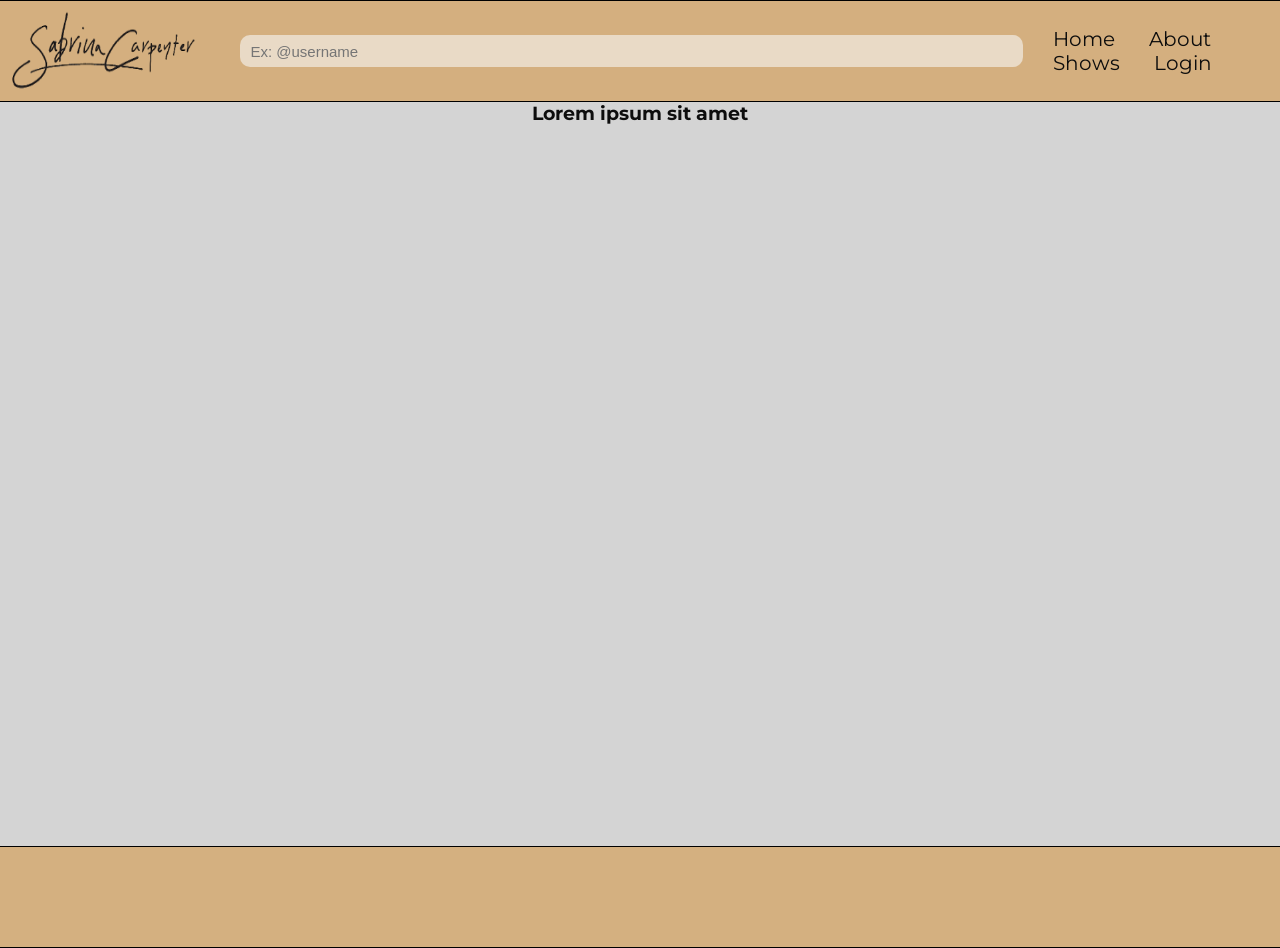
<file: public/about.html>
<!DOCTYPE html>
<html lang="en">
<head>
    <meta charset="UTF-8">
    <meta name="viewport" content="width=device-width, initial-scale=1.0">
    <title>WikiBrina</title>
    <link rel="stylesheet" href="style.css">
    <link rel="preconnect" href="https://fonts.googleapis.com">
    <link rel="preconnect" href="https://fonts.gstatic.com" crossorigin>
    <link href="https://fonts.googleapis.com/css2?family=Montserrat:ital,wght@0,100..900;1,100..900&family=Ubuntu:ital,wght@0,300;0,400;0,500;0,700;1,300;1,400;1,500;1,700&display=swap" rel="stylesheet">
</head>
<body>
    <!--Paleta de cores-->
    <!--https://www.realtimecolors.com/?colors=F1F1F1-2B2B2B-A61E2D-3A3A3A-D4AF7F&fonts=Inter-Inter-->
    
    <header>

        <img src="sabrina_carpenter_logo (1).png" id="logo" alt="">

        <input id="input_pesquisar" placeholder="Ex: @username" type="text">

        <div id="header_div_btn">
            <a class="header_btn" href="index.html">Home</a>
            <a class="header_btn" href="about.html">About</a>
            <a class="header_btn" href="shows.html">Shows</a>
            <a class="header_btn" href="login.html">Login</a>
        </div>

    </header>

    <div id="div_main">
    <main>
        <h3>Lorem ipsum sit amet</h3>
        <div>
            
        </div>
    </main>
    </div>

    <footer id="footer_login">

    </footer>

</body>
</html>
</file>
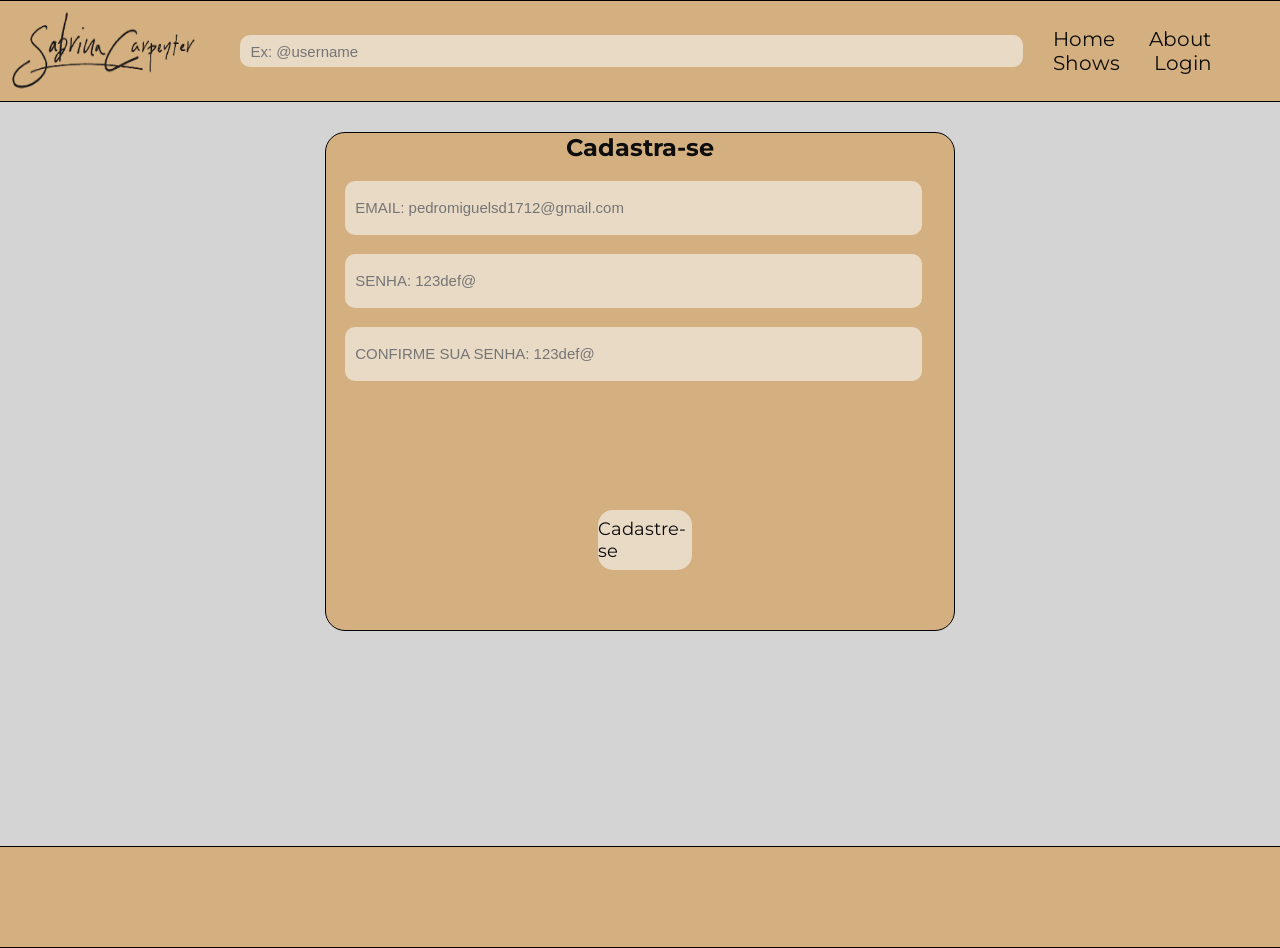
<file: public/cadastro.html>
<!DOCTYPE html>
<html lang="en">
<head>
    <meta charset="UTF-8">
    <meta name="viewport" content="width=device-width, initial-scale=1.0">
    <title>WikiBrina</title>
    <link rel="stylesheet" href="style.css">
    <link rel="preconnect" href="https://fonts.googleapis.com">
    <link rel="preconnect" href="https://fonts.gstatic.com" crossorigin>
    <link href="https://fonts.googleapis.com/css2?family=Montserrat:ital,wght@0,100..900;1,100..900&family=Ubuntu:ital,wght@0,300;0,400;0,500;0,700;1,300;1,400;1,500;1,700&display=swap" rel="stylesheet">
</head>
<body>
    <!--Paleta de cores-->
    <!--https://www.realtimecolors.com/?colors=F1F1F1-2B2B2B-A61E2D-3A3A3A-D4AF7F&fonts=Inter-Inter-->
    
    <header>

        <img src="sabrina_carpenter_logo (1).png" id="logo" alt="">

        <input id="input_pesquisar" placeholder="Ex: @username" type="text">

        <div id="header_div_btn">
            <a class="header_btn" href="index.html">Home</a>
            <a class="header_btn" href="about.html">About</a>
            <a class="header_btn" href="shows.html">Shows</a>
            <a class="header_btn" href="login.html">Login</a>
        </div>

    </header>

    <div id="div_main">
    <main>
            <div id="card">
                <div id="login_txt">
                 <h2>Cadastra-se</h2>
                </div>

                <div id="div_inputs">
                    <input id="input_txt" type="text" placeholder="EMAIL: pedromiguelsd1712@gmail.com">
                    <input id="input_txt" type="text" placeholder="SENHA: 123def@">
                    <input id="input_txt" type="text" placeholder="CONFIRME SUA SENHA: 123def@">
                </div>

                <div id="div_btn">
                    <a href="index.html" id="login_btn">Cadastre-se</a>
                </div>
            </div>
    </main>
    </div>

    <footer id="footer_login">

    </footer>

</body>
</html>
</file>
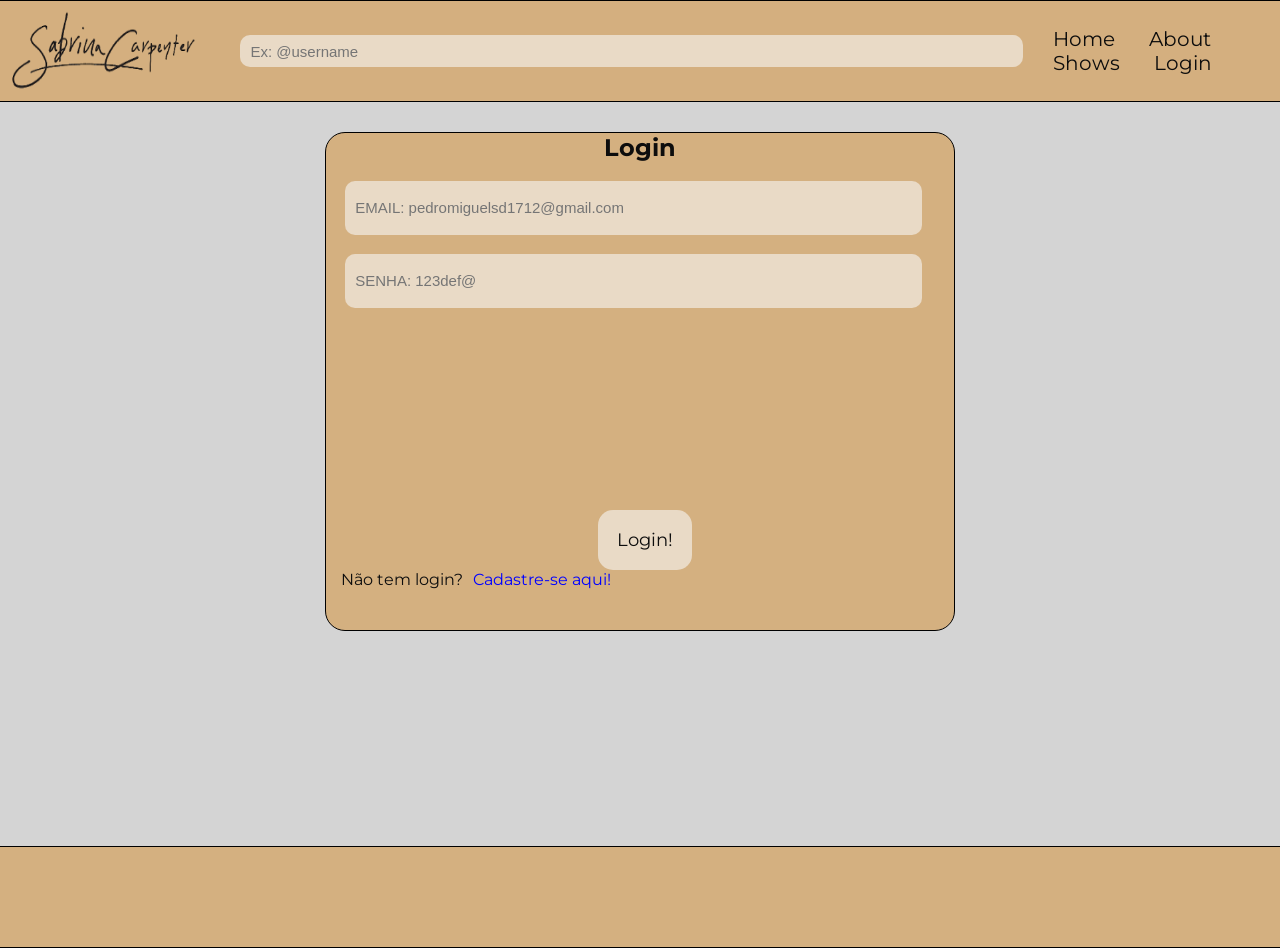
<file: public/login.html>
<!DOCTYPE html>
<html lang="en">
<head>
    <meta charset="UTF-8">
    <meta name="viewport" content="width=device-width, initial-scale=1.0">
    <title>WikiBrina</title>
    <link rel="stylesheet" href="style.css">
    <link rel="preconnect" href="https://fonts.googleapis.com">
    <link rel="preconnect" href="https://fonts.gstatic.com" crossorigin>
    <link href="https://fonts.googleapis.com/css2?family=Montserrat:ital,wght@0,100..900;1,100..900&family=Ubuntu:ital,wght@0,300;0,400;0,500;0,700;1,300;1,400;1,500;1,700&display=swap" rel="stylesheet">
</head>
<body>
    <!--Paleta de cores-->
    <!--https://www.realtimecolors.com/?colors=F1F1F1-2B2B2B-A61E2D-3A3A3A-D4AF7F&fonts=Inter-Inter-->
    
    <header>

        <img src="sabrina_carpenter_logo (1).png" id="logo" alt="">

        <input id="input_pesquisar" placeholder="Ex: @username" type="text">

        <div id="header_div_btn">
            <a class="header_btn" href="index.html">Home</a>
            <a class="header_btn" href="about.html">About</a>
            <a class="header_btn" href="shows.html">Shows</a>
            <a class="header_btn" href="login.html">Login</a>
        </div>

    </header>

    <div id="div_main">
    <main>
       
            <div id="card">
                <div id="login_txt">
                 <h2>Login</h2>
                </div>

                <div id="div_inputs">
                    <input id="input_txt" type="text" placeholder="EMAIL: pedromiguelsd1712@gmail.com">
                    <input id="input_txt" type="text" placeholder="SENHA: 123def@">
                </div>

                <div id="div_btn">
                    <a href="index.html" id="login_btn">Login!</a>
                </div>
                    <p id="nt_log">Não tem login?<a href="cadastro.html" id="cad_btn">Cadastre-se aqui!</a></p>

            </div>
    </main>
    </div>

    <footer id="footer_login">

    </footer>

</body>
</html>
</file>
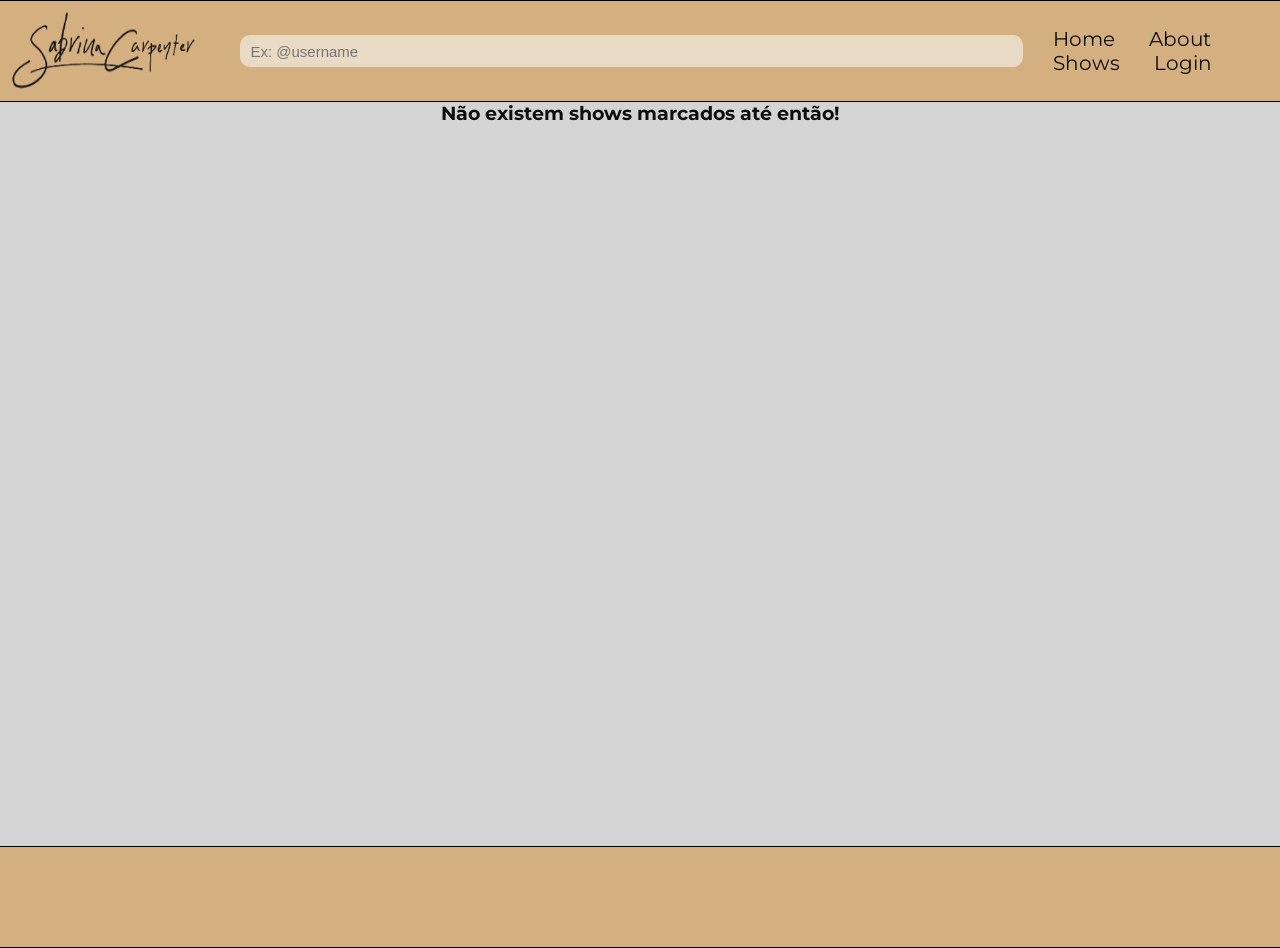
<file: public/shows.html>
<!DOCTYPE html>
<html lang="en">
<head>
    <meta charset="UTF-8">
    <meta name="viewport" content="width=device-width, initial-scale=1.0">
    <title>WikiBrina</title>
    <link rel="stylesheet" href="style.css">
    <link rel="preconnect" href="https://fonts.googleapis.com">
    <link rel="preconnect" href="https://fonts.gstatic.com" crossorigin>
    <link href="https://fonts.googleapis.com/css2?family=Montserrat:ital,wght@0,100..900;1,100..900&family=Ubuntu:ital,wght@0,300;0,400;0,500;0,700;1,300;1,400;1,500;1,700&display=swap" rel="stylesheet">
</head>
<body>
    <!--Paleta de cores-->
    <!--https://www.realtimecolors.com/?colors=F1F1F1-2B2B2B-A61E2D-3A3A3A-D4AF7F&fonts=Inter-Inter-->
    
    <header>

        <img src="sabrina_carpenter_logo (1).png" id="logo" alt="">

        <input id="input_pesquisar" placeholder="Ex: @username" type="text">

        <div id="header_div_btn">
            <a class="header_btn" href="index.html">Home</a>
            <a class="header_btn" href="about.html">About</a>
            <a class="header_btn" href="shows.html">Shows</a>
            <a class="header_btn" href="login.html">Login</a>
        </div>

    </header>

    <div id="div_main">
    <main>
        <h3>Não existem shows marcados até então!</h3>
    </main>
    </div>

    <footer id="footer_login">

    </footer>

</body>
</html>
</file>
<file: public/style.css>
*{
    margin: 0;
}

body{
    background-color: var(--background_light);
    color: var(--text_light);
    font-family: "Montserrat", sans-serif;
}

:root{
    --accent: #D4B080;
    --secondary: #3A3A3A;
    --primary: #A61D2D;
    --background: #2B2B2B;
    --text: #F1F1F1;

    --other_accent: #bd9156;

    --accent_light: #a97c42;
    --secondary_light: #c4c4c4;
    --primary_light: #b01c2d;
    --background_light: #d4d4d4;
    --text_light: #0d0d0d;
}

header{
    display: flex;
    background-color: #D4AF7F;
    width: 100%;
    height: 100px;
    align-items: center;
    border-bottom: 1px solid black;
    border-top: 1px solid black;
}

#logo{
    margin: 5px;
    width: 15%;
    height: 100%;
}

a{
    text-decoration: none;
    color: var(--text_light);
    margin-left: 10px;
}

#header_div_btn{
    width: 30%;
}

.header_btn{
    margin-left: 30px;
    font-size: 20px;
}

aside{
    background-color: var(--background_light);
    width: 15%;
    height: 700px;
    text-align: center; 
}

main{
    background-color: var(--background_light);
    width: 70%;
    display: flex;
    align-items: center;
    flex-direction: column;
}

#div_flex{
    display: flex;
    height: 1500px;
    width: 100%;
    justify-content: center;
}

.container{
    width: 60%;
    height: 20%;
    border-radius: 20px;
    background-color: var(--accent);
    margin-top: 10px;
    display: inline-block;
    border: 1px solid black;
    margin-top: 130px;
}

#top_songs{
    margin-top: 20px;
}

#card{
    display: inline-block;
    margin-top: 30px;
    width: 70%;
    height: 700px;
    background-color: var(--accent);
    border-radius: 20px;
    border: 1px solid black;
}

footer{
    width: 100%;
    height: 100px;
    background-color: var(--accent);
    border-bottom: 1px solid black;
    border-top: 1px solid black;
}

#div_main{
    display: flex;
    width: 100%;
    justify-content: center;
    height: 529px;
}

.img_container{
    width: 70%;
    border-radius: 10px;
}

#footer_login{
    margin-top: 215px;
}

#login_txt{
    width: 100%;
    text-align: center;
}

#div_inputs{
    width: 100%;
    height: 70%;
}

#input_txt{
    width: 90%;
    height: 15%;
    margin-top: 3%;
    margin-left: 3%;
    border-radius: 10px;
    background-color: #e9dac6;
    border: none;
    outline: none;
    box-shadow: none;
    padding-left: 10px;
    font-size: 15px;
}

#div_btn{
    width: 100%;
    display: flex;
    justify-content: center;
}

#login_btn{
    display: flex;
    justify-content: center;
    align-items: center;
    background-color: #e9dac6;
    width: 15%;
    font-size: 18px;
    height: 60px;
    border-radius: 15px;
}

#cad_btn{
    color: blue;
}

#nt_log{
    padding-left: 15px;
}

#l_card{
    margin-left: 5%;
    margin-top: 4%;
    width: 90%;
    height: 90%;
    background-color: #e9dac6;
    border-radius: 20px;
    border: 1px solid black;
}

#div_nick{
    display: flex;
    width: 100%;
    height: 5%;
}

#nick_txt{
    margin-left: 40px;
    margin-top: 10px;
    font-size: 20px;
}

#div_img{
    display: flex;
    width: 100%;
    height: 80%;
    display: flex;
    justify-content: center;
    align-items: center;
}

#img_post{
    width: 90%;
    height: 100%;
    margin-top: 30px;
    border-radius: 30px;
}

#seguir_txt{
    margin-left: 600px;
    margin-top: 10px;
    font-size: 20px;
}

#seguir_txt_2{
    margin-left: 510px;
    margin-top: 10px;
    font-size: 20px;
}

#desc_txt{
    margin-top: 20px;
    width: 90%;
}

#div_desc{
    display: flex;
    justify-content: center;
}

#input_pesquisar{
    width: 90%;
    height: 30%;
    margin-left: 3%;
    border-radius: 10px;
    background-color: #e9dac6;
    border: none;
    outline: none;
    box-shadow: none;
    padding-left: 10px;
    font-size: 15px;
}
</file>
